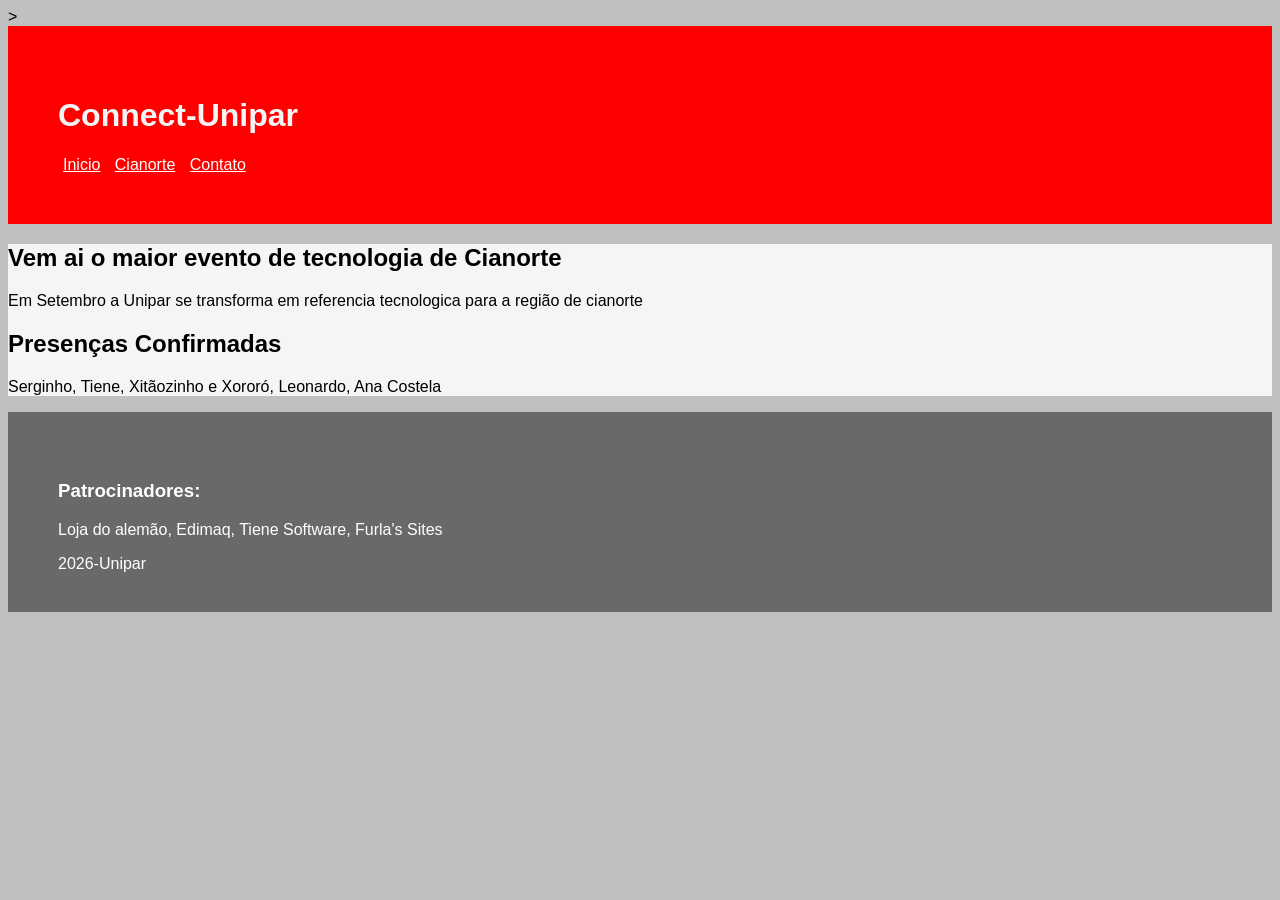
<file: index.html>
<!DOCTYPE html>
<html lang="pt-BR">
<head>
    <meta charset="UTF-8">
    <meta name="viewport" content="width=device-width, initial-scale=1.0">
    <title>Connect-Unipar</title>
    <link rel="stylesheet" href="css.css"> <!--link da folha de estilos-->
</head>
<body>
    <!--header é diferente do head, o head não aparece para o usuario final e porta nas configurações-->>
    <header><!--O <header> é o cabeçalho-->
        <h1>Connect-Unipar</h1>  <!--Em SEO e nas boas praticas, só <h1> por pagina</h1></header>-->
        <nav>
            <!--o NAV, de NAVIgator é a sessão responsavel pelos links (menu)-->
            <a href="index.html"> Inicio</a>
            <a href="cianorte.html">Cianorte</a>
            <a href="contato.html">Contato</a> <!--Link para esta ou outras paginas-->
        </nav>
    </header>
    <main>
        <!--Main é a parte principal de uma pagina, ajuda na semantica, na SEO e na acessibilidade-->
        <h2>Vem ai o maior evento de tecnologia de Cianorte</h2>
            <!--H2 é um titulo de nivel 2, um subtitulo diferente do H1, pode ser usado mais vezes(use com parcimonia)-->
        <p>Em Setembro a Unipar se transforma em referencia tecnologica para a região de cianorte</p>
        <!-- O bom e velho paragrafo-->
         <section> <!-- O section é uma agregação de conteudos, voce pode usar um ou mais-->
        <h2>Presenças Confirmadas</h2> 
        <p>Serginho, Tiene, Xitãozinho e Xororó, Leonardo, Ana Costela</p>
         </section>
    </main>
    <footer><!--é a ultima parte do site, não da para colocar rodapé no top-->
        <h3>Patrocinadores:</h3>
            <p>Loja do alemão, Edimaq, Tiene Software, Furla's Sites</p>
            <p>2026-Unipar</p>
    </footer>
</body>
</html>
</file>
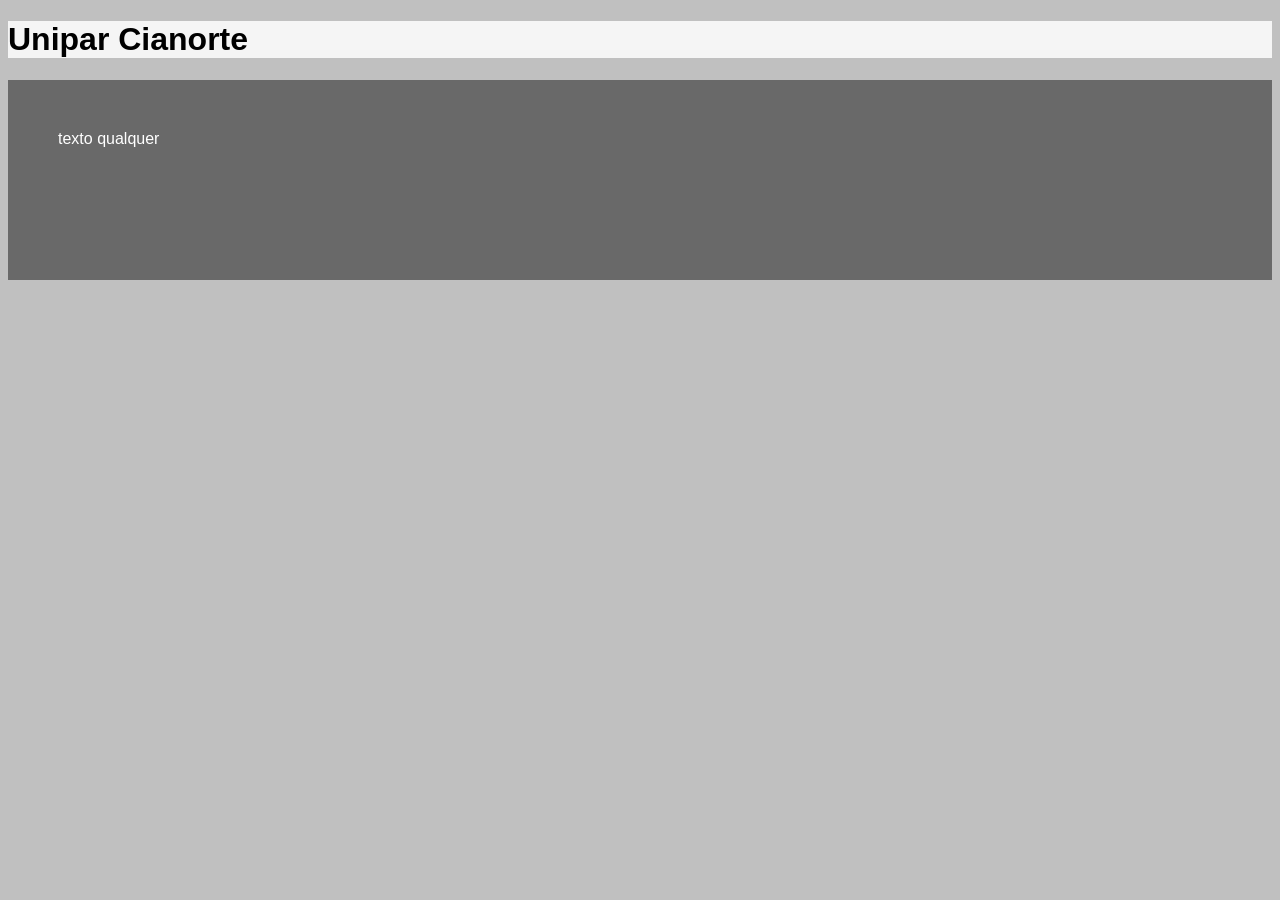
<file: cianorte.html>
<!DOCTYPE html>
<html lang="pt-BR">
<head>
    <meta charset="UTF-8">
    <meta name="viewport" content="width=device-width, initial-scale=1.0">
    <title>Unipar em Cianorte</title>
    <link rel="stylesheet" href="css.css">
</head>
<body>
    <nav>

    </nav>
    <main>
         <h1>Unipar Cianorte</h1>
         <p></p>
    </main>
    <footer>
texto qualquer
    </footer>
</body>
</html>
</file>
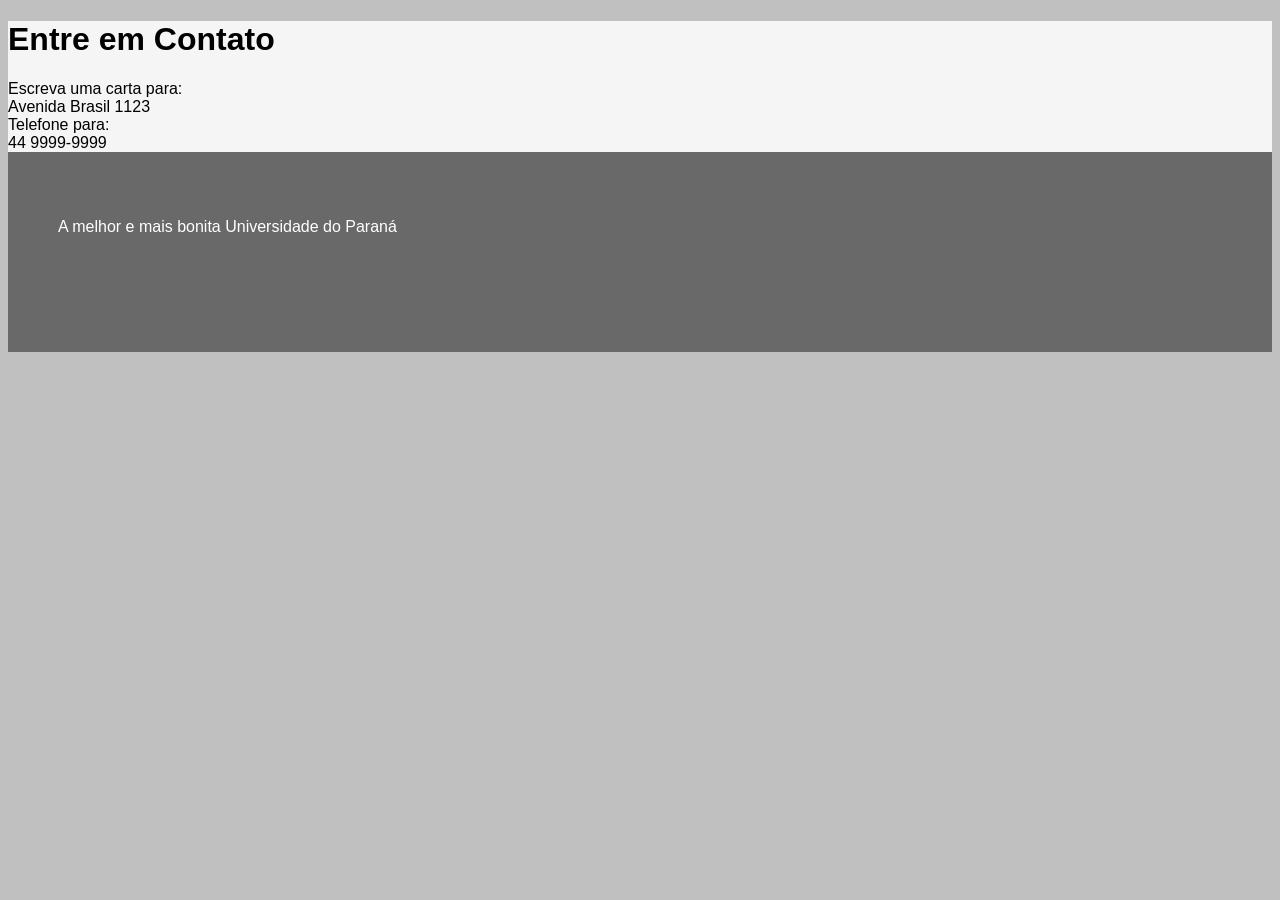
<file: contato.html>
<!DOCTYPE html>
<html lang="pt-BR">
<head>
    <meta charset="UTF-8">
    <meta name="viewport" content="width=device-width, initial-scale=1.0">
    <title>Contato</title>
    <link rel="stylesheet" href="css.css">
</head>
<body>
    <main>
        <h1>Entre em Contato</h1>
        <section>
            Escreva uma carta para: <br/>
            Avenida Brasil 1123
        </section>
        <section>
            Telefone para: <br/> <!-- <br /> Pula linha-->
            44 9999-9999
        </section>
    </main>
    
    <footer>
        <p>A melhor e mais bonita Universidade do Paraná</p>
    </footer>
</body>
</html>
</file>
<file: css.css>
body{
    font-family: Arial, Helvetica, sans-serif; /*fonte da pagina toda*/
    background-color: silver;/*cor de fundo da pagina*/
    color: black;/*cor da fonte*/
}

header{
    background-color: red;
    color: whitesmoke;
    padding: 50px;
}
main{
    background-color: whitesmoke;
    padding: auto;
}
footer{
    background-color: dimgray;
    color: white;
    height: 100px;/*Altura do componente*/
    padding: 50px;
}
a{
    color: white;
    padding: 5px;/*espaço entre as amrgens*/
}
</file>
